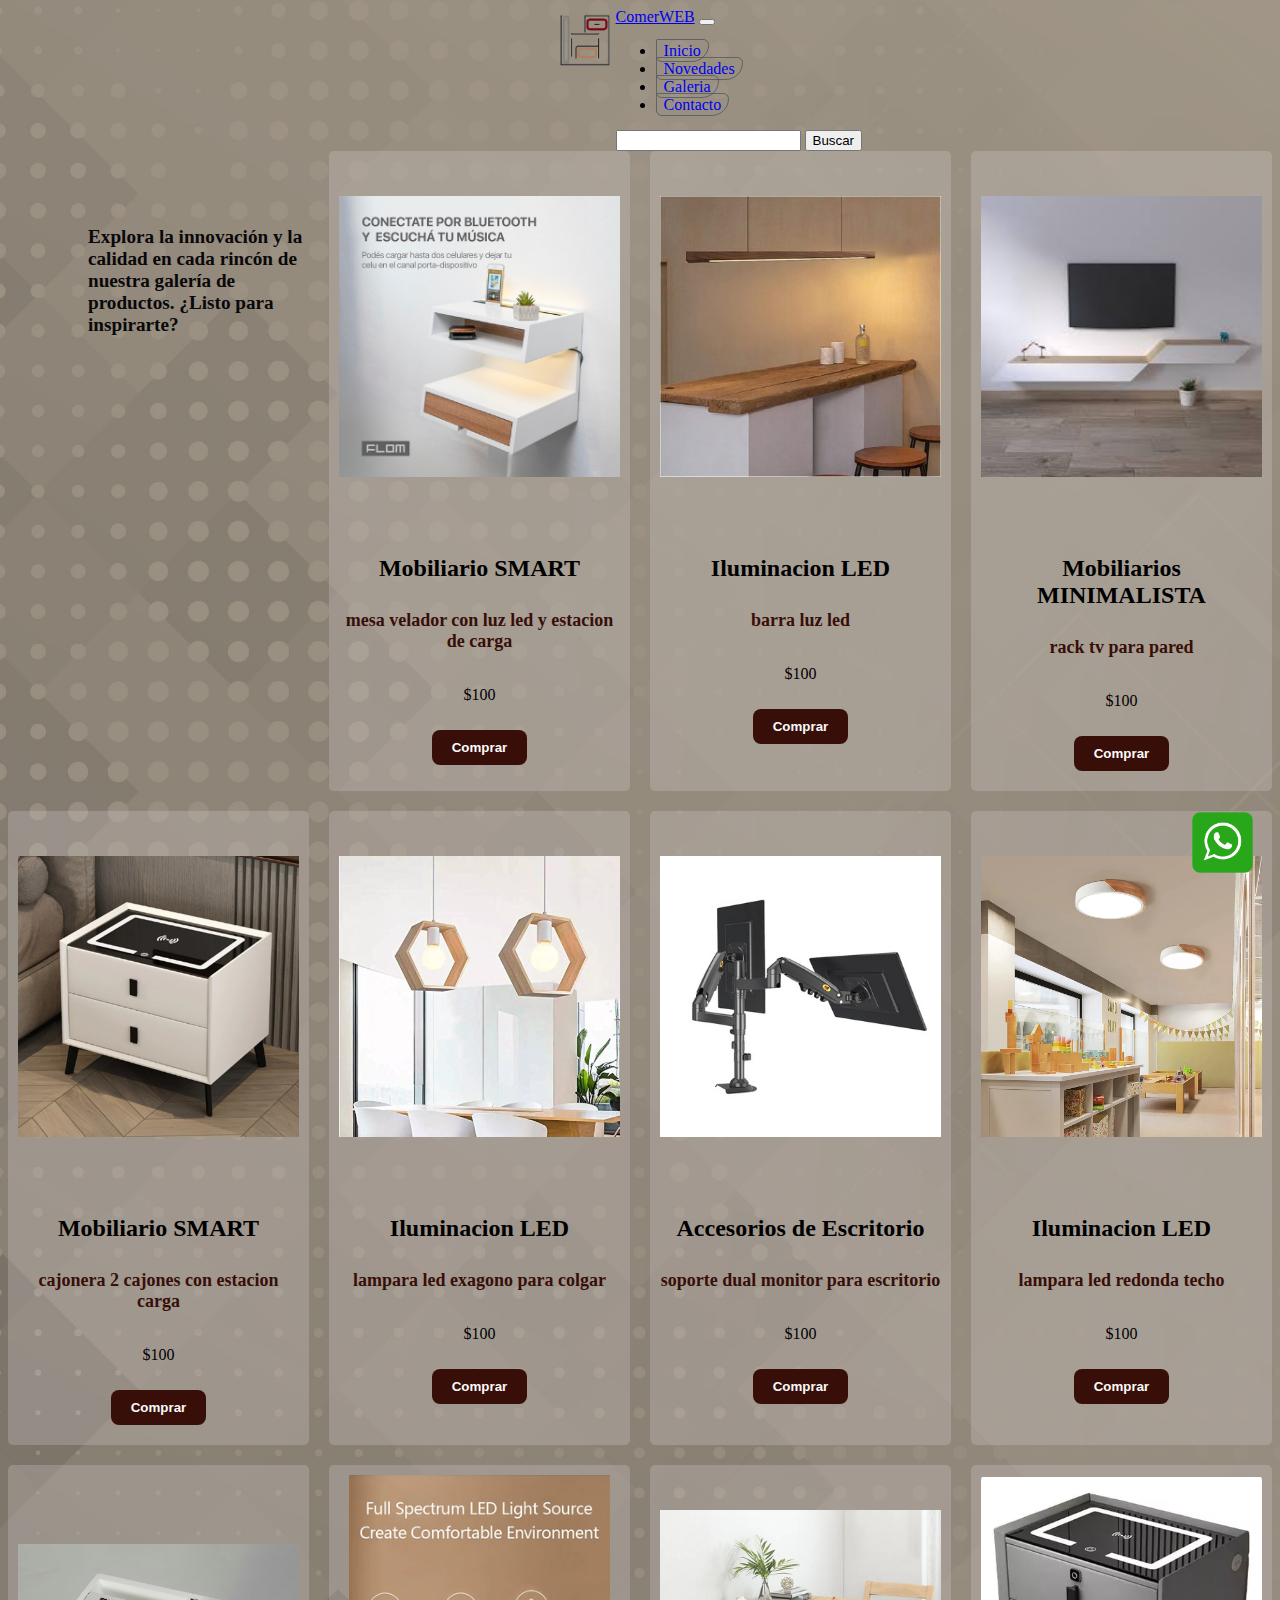
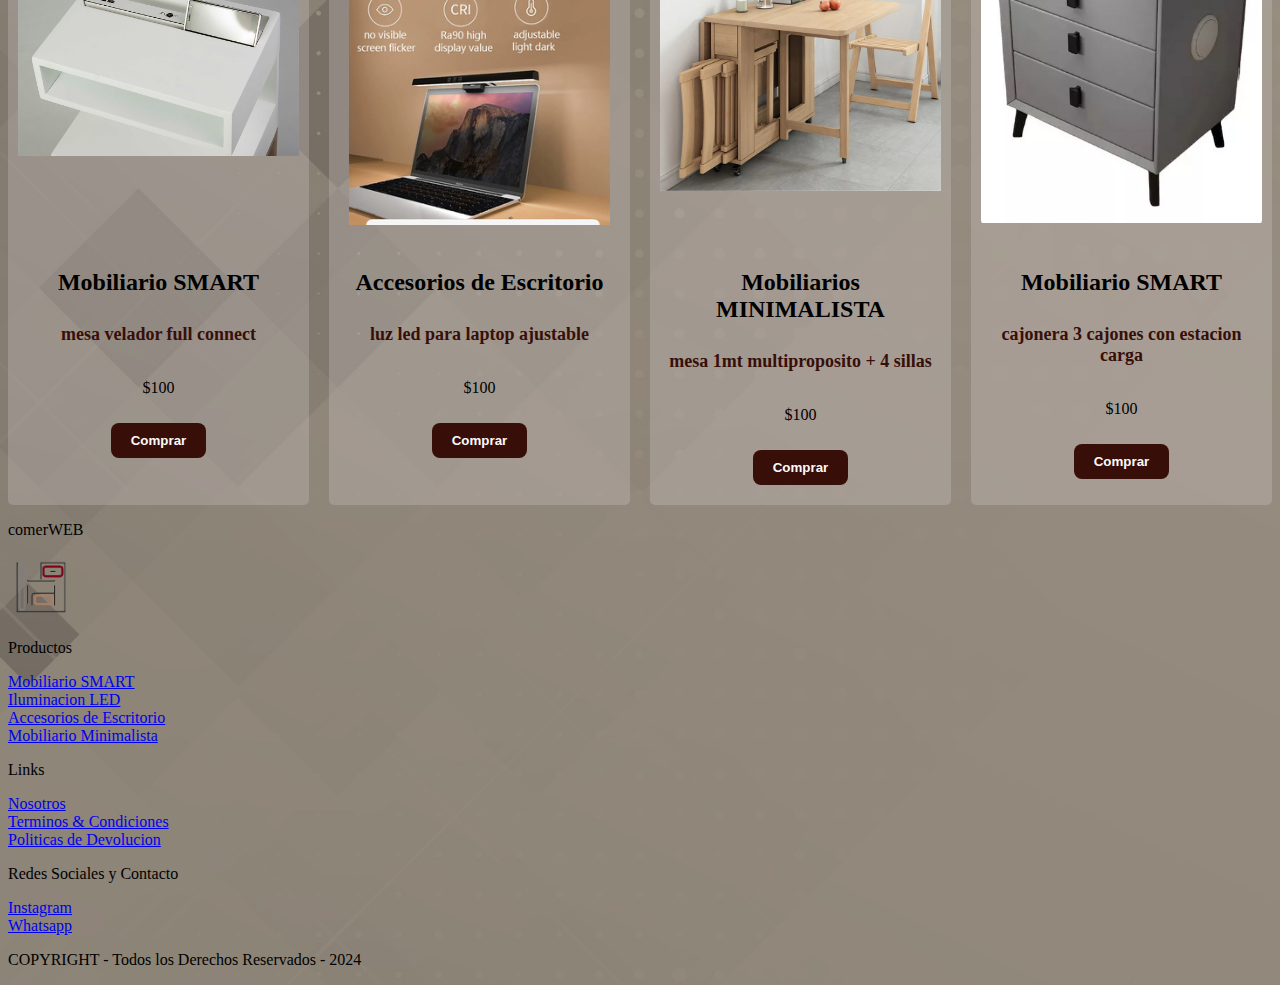
<file: page/Galeria.html>
<!DOCTYPE html>
<html lang="en">

<head>
    <meta charset="UTF-8">
    <meta name="viewport" content="width=device-width, initial-scale=1.0">
    <title>Galeria</title>
    <meta name="description" content="Descubre la elegancia moderna con nuestros muebles conectados. Diseño innovador y tecnología inteligente se unen para transformar tu hogar. Explora nuestra colección de muebles conectados para crear espacios sofisticados y funcionales. ¡Haz que tu casa sea tan inteligente como hermosa con nuestros muebles de última generación!">
    <meta name="keywords" content="muebles conectados, diseño, tecnología, hogar inteligente">
    <link href="https://cdn.jsdelivr.net/npm/bootstrap@5.3.2/dist/css/bootstrap.min.css" rel="stylesheet"
        integrity="sha384-T3c6CoIi6uLrA9TneNEoa7RxnatzjcDSCmG1MXxSR1GAsXEV/Dwwykc2MPK8M2HN" crossorigin="anonymous">
    <link rel="stylesheet" href="https://cdnjs.cloudflare.com/ajax/libs/font-awesome/6.2.1/css/all.min.css">
    <link rel="stylesheet" href="../css/estilo.css">
</head>

<body class="bgGaleria">
    <header class="areaInicio justify-content-evenly p-3">
        <img class=logo src="../asset/iconos/logosf.png" alt="Espacio Inteligente">
        <nav class="bg-gradient rounded-end navbar nav nav-underline navbar-expand-lg ">
            <div class=" container-fluid">
                <a class="navbar-brand fs-4 fst-italic" href="#">ComerWEB</a>
                <button class="navbar-toggler" type="button" data-bs-toggle="collapse" data-bs-target="#navbarText"
                    aria-controls="navbarText" aria-expanded="false" aria-label="Toggle navigation">
                    <span class="navbar-toggler-icon"></span>
                </button>
                <div class="collapse navbar-collapse" id="navbarText">
                    <ul class="navbar-nav me-auto mb-2 mb-lg-0">
                        <li class="nav-item">
                            <a class="nav-link active" aria-current="page" href="../index.html">Inicio</a>
                        </li>
                        <li class="nav-item">
                            <a class="nav-link" href="novedades.html">Novedades</a>
                        </li>
                        <li class="nav-item">
                            <a class="nav-link" href="#">Galeria</a>
                        </li>
                        <li class="nav-item">
                            <a class="nav-link" href="contacto.html">Contacto</a>
                        </li>
                    </ul>
                    <div class="container-fluid">
                        <form class="d-flex" role="search">
                            <input class="form-control me-2" type="search" placeholder="" aria-label="Search">
                            <button class="btn btn-outline-light" type="submit">Buscar</button>
                        </form>
                    </div>
                </div>
            </div>
        </nav>
    </header>
    <main>
        <section class="banner contenedorProductos">
            <h1 class="txth11">Explora la innovación y la calidad en cada rincón de nuestra galería de productos. ¿Listo para inspirarte?</h1>
            <div class="arti">
                <img class="artImagen" src="../asset/galeriaprod/mesaluzconec.jpg" alt="">
                <h3 class="articulo">Mobiliario SMART</h3>
                <p class="artDescripcion">mesa velador con luz led y estacion de carga</p>
                <p class="precio"> $100 </p>
                <button class="artBtn"> Comprar </button>
            </div>
            <div class="arti">
                <img class="artImagen" src="../asset/galeriaprod/ilucolgante3.jpg" alt="">
                <h3 class="articulo">Iluminacion LED</h3>
                <p class="artDescripcion">barra luz led</p>
                <p class="precio"> $100 </p>
                <button class="artBtn"> Comprar </button>
            </div>
            <div class="arti">
                <img class="artImagen" src="../asset/galeriaprod/rackmoderno.jpg" alt="">
                <h3 class="articulo">Mobiliarios MINIMALISTA</h3>
                <p class="artDescripcion">rack tv para pared</p>
                <p class="precio"> $100 </p>
                <button class="artBtn"> Comprar </button>
            </div>
            <div class="arti">
                <img class="artImagen" src="../asset/galeriaprod/galproductos6.webp" alt="">
                <h3 class="articulo">Mobiliario SMART</h3>
                <p class="artDescripcion">cajonera 2 cajones con estacion carga</p>
                <p class="precio"> $100 </p>
                <button class="artBtn"> Comprar </button>
            </div>
            <div class="arti">
                <img class="artImagen" src="../asset/galeriaprod/galproductos4.webp" alt="">
                <h3 class="articulo">Iluminacion LED</h3>
                <p class="artDescripcion">lampara led exagono para colgar</p>
                <p class="precio"> $100 </p>
                <button class="artBtn"> Comprar </button>
            </div>
            <div class="arti">
                <img class="artImagen" src="../asset/galeriaprod/escritorio (1).jpg" alt="">
                <h3 class="articulo">Accesorios de Escritorio</h3>
                <p class="artDescripcion">soporte dual monitor para escritorio</p>
                <p class="precio"> $100 </p>
                <button class="artBtn"> Comprar </button>
            </div>
            <div class="arti">
                <img class="artImagen" src="../asset/galeriaprod/ilminaled8.webp" alt="">
                <h3 class="articulo">Iluminacion LED</h3>
                <p class="artDescripcion">lampara led redonda techo</p>
                <p class="precio"> $100 </p>
                <button class="artBtn"> Comprar </button>
            </div>
            <div class="arti">
                <img class="artImagen" src="../asset/galeriaprod/velad1.jpg" alt="">
                <h3 class="articulo">Mobiliario SMART</h3>
                <p class="artDescripcion">mesa velador full connect</p>
                <p class="precio"> $100 </p>
                <button class="artBtn"> Comprar </button>
            </div>
            <div class="arti">
                <img class="artImagen" src="../asset/galeriaprod/escritorio (31).jpg" alt="">
                <h3 class="articulo">Accesorios de Escritorio</h3>
                <p class="artDescripcion">luz led para laptop ajustable</p>
                <p class="precio"> $100 </p>
                <button class="artBtn"> Comprar </button>
            </div>
            <div class="arti">
                <img class="artImagen" src="../asset/galeriaprod/galproductos26.webp" alt="">
                <h3 class="articulo">Mobiliarios MINIMALISTA</h3>
                <p class="artDescripcion">mesa 1mt multiproposito + 4 sillas</p>
                <p class="precio"> $100 </p>
                <button class="artBtn"> Comprar </button>
            </div>
            <div class="arti">
                <img class="artImagen" src="../asset/galeriaprod/veladorcarga.webp" alt="">
                <h3 class="articulo">Mobiliario SMART</h3>
                <p class="artDescripcion">cajonera 3 cajones con estacion carga</p>
                <p class="precio"> $100 </p>
                <button class="artBtn"> Comprar </button>
            </div>
            </div>
    </main>
    <footer>
        <div>
            <a href="https://wa.me/56923901903" target="_blank">
            <img class="logoWhatsapp" src="../asset/iconos/whatsapp.png" alt="Logo de whatsapp"></a>
        </div>
        <div>
            <div class="container-fluid">
                <div class="row p-4 bg-dark text-white">
                    <div class="col-xs-12 col-md-6 col-lg-3">
                        <p class="h3 mb-2">comerWEB</p>
                        <img class="logo" src="../asset/iconos/logosf.png" alt="">
                    </div>
                    <div class="col-xs-12 col-md-6 col-lg-3">
                        <p class="h5 mb-2">Productos</p>
                        <div>
                            <a class="text-secondary text-decoration-none" href="galeria.html">Mobiliario SMART</a>
                        </div>
                        <div>
                            <a class="text-secondary text-decoration-none" href="galeria.html">Iluminacion LED</a>
                        </div>
                        <div>
                            <a class="text-secondary text-decoration-none" href="galeria.html">Accesorios de Escritorio</a>
                        </div>
                        <div>
                            <a class="text-secondary text-decoration-none" href="galeria.html">Mobiliario Minimalista</a>
                        </div>
                    </div>
                    <div class="col-xs-12 col-md-6 col-lg-3">
                        <p class="h5 mb-2">Links</p>
                        <div>
                            <a class="text-secondary text-decoration-none" href="nosotros.html">Nosotros</a>
                        </div>
                        <div>
                            <a class="text-secondary text-decoration-none" href="termcondypoldev.html">Terminos & Condiciones</a>
                        </div>
                        <div>
                            <a class="text-secondary text-decoration-none" href="termcondypoldev.html">Politicas de Devolucion</a>
                        </div>
                    </div>
                    <div class="col-xs-12 col-md-6 col-lg-3">
                        <p class="h5 mb-2">Redes Sociales y Contacto</p>
                        <div>
                            <a class="text-secondary text-decoration-none" href="https://www.instagram.com/" target="_blank">Instagram</a>
                        </div>
                        <div>
                            <a class="text-secondary text-decoration-none" href="https://wa.me/56923901903" target="_blank">Whatsapp</a>
                        </div>
                    </div>
                    <div class="col-xs-12">
                        <p class="text-white text-center">COPYRIGHT - Todos los Derechos Reservados - 2024</p>
                    </div>
                </div>
            </div>
        </footer>
    <script src="https://cdn.jsdelivr.net/npm/bootstrap@5.3.2/dist/js/bootstrap.bundle.min.js"
        integrity="sha384-C6RzsynM9kWDrMNeT87bh95OGNyZPhcTNXj1NW7RuBCsyN/o0jlpcV8Qyq46cDfL" crossorigin="anonymous">
        </script>
</body>

</html>
</file>
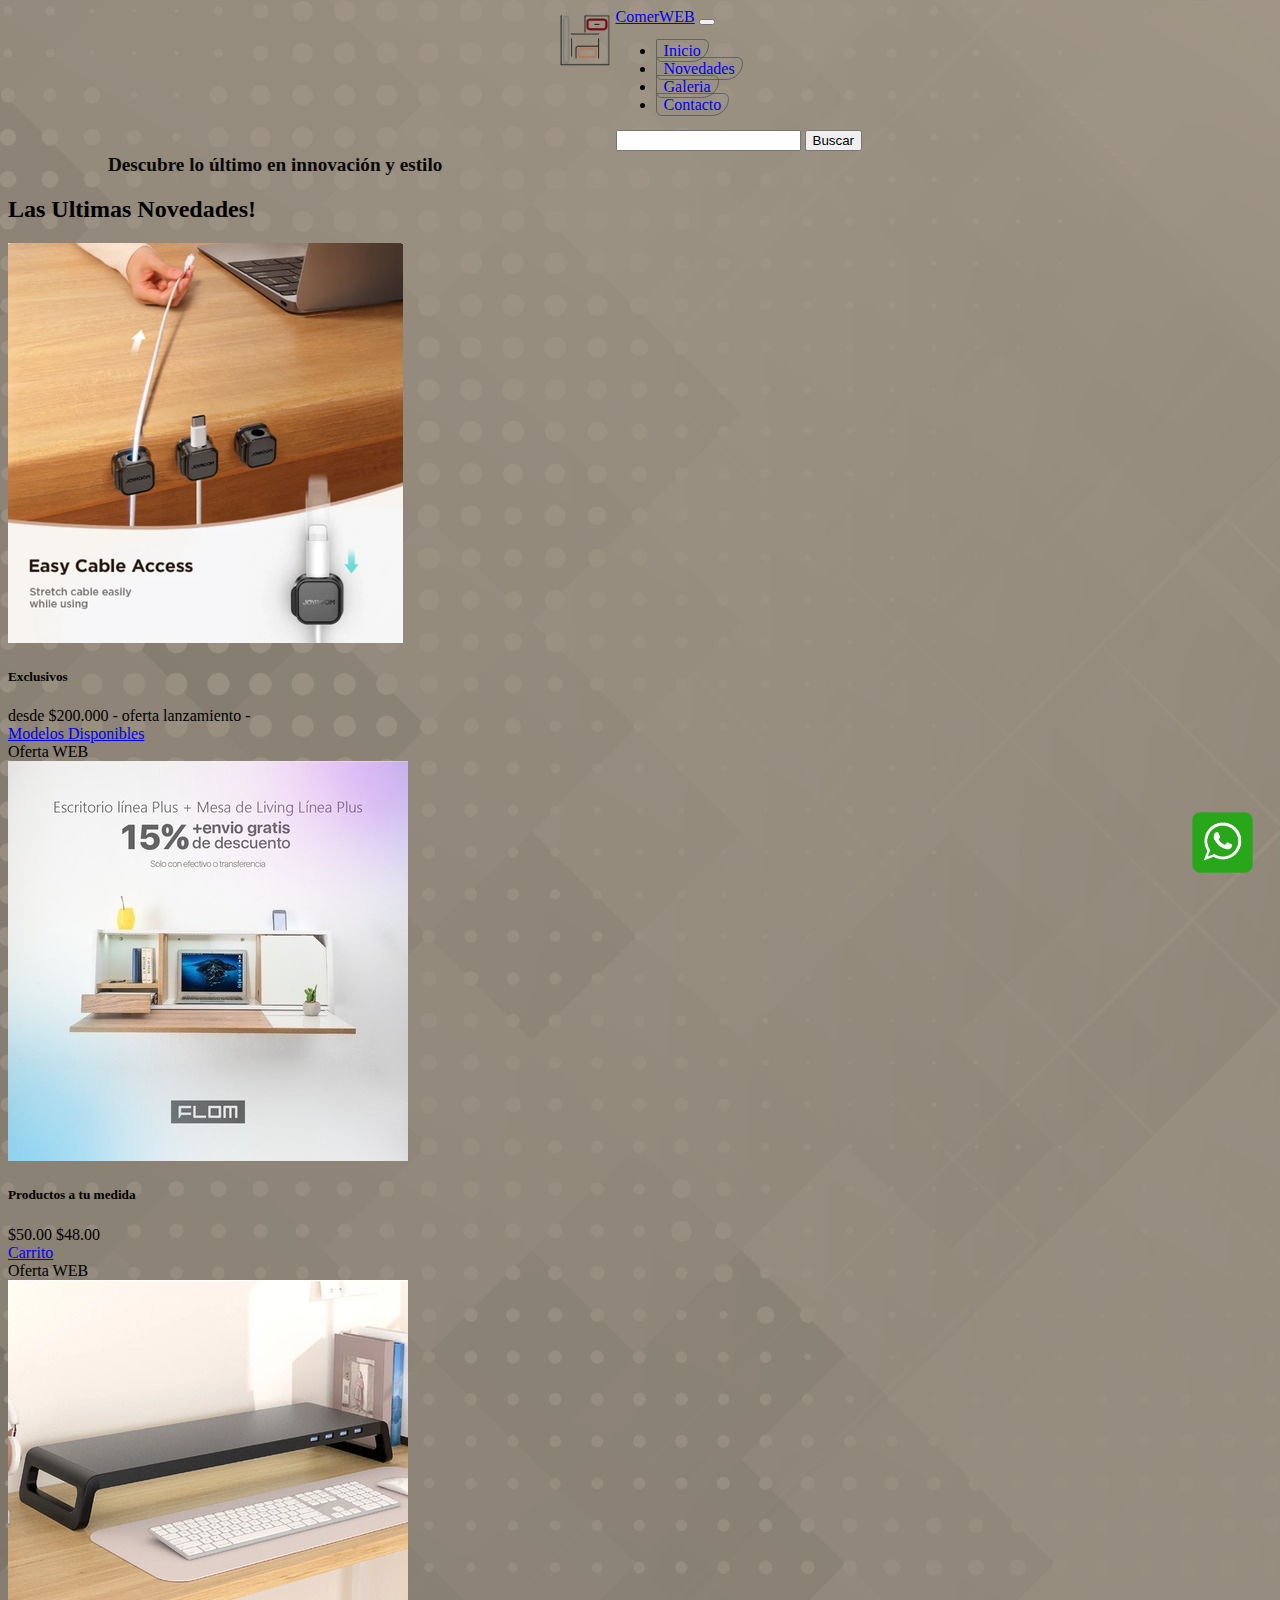
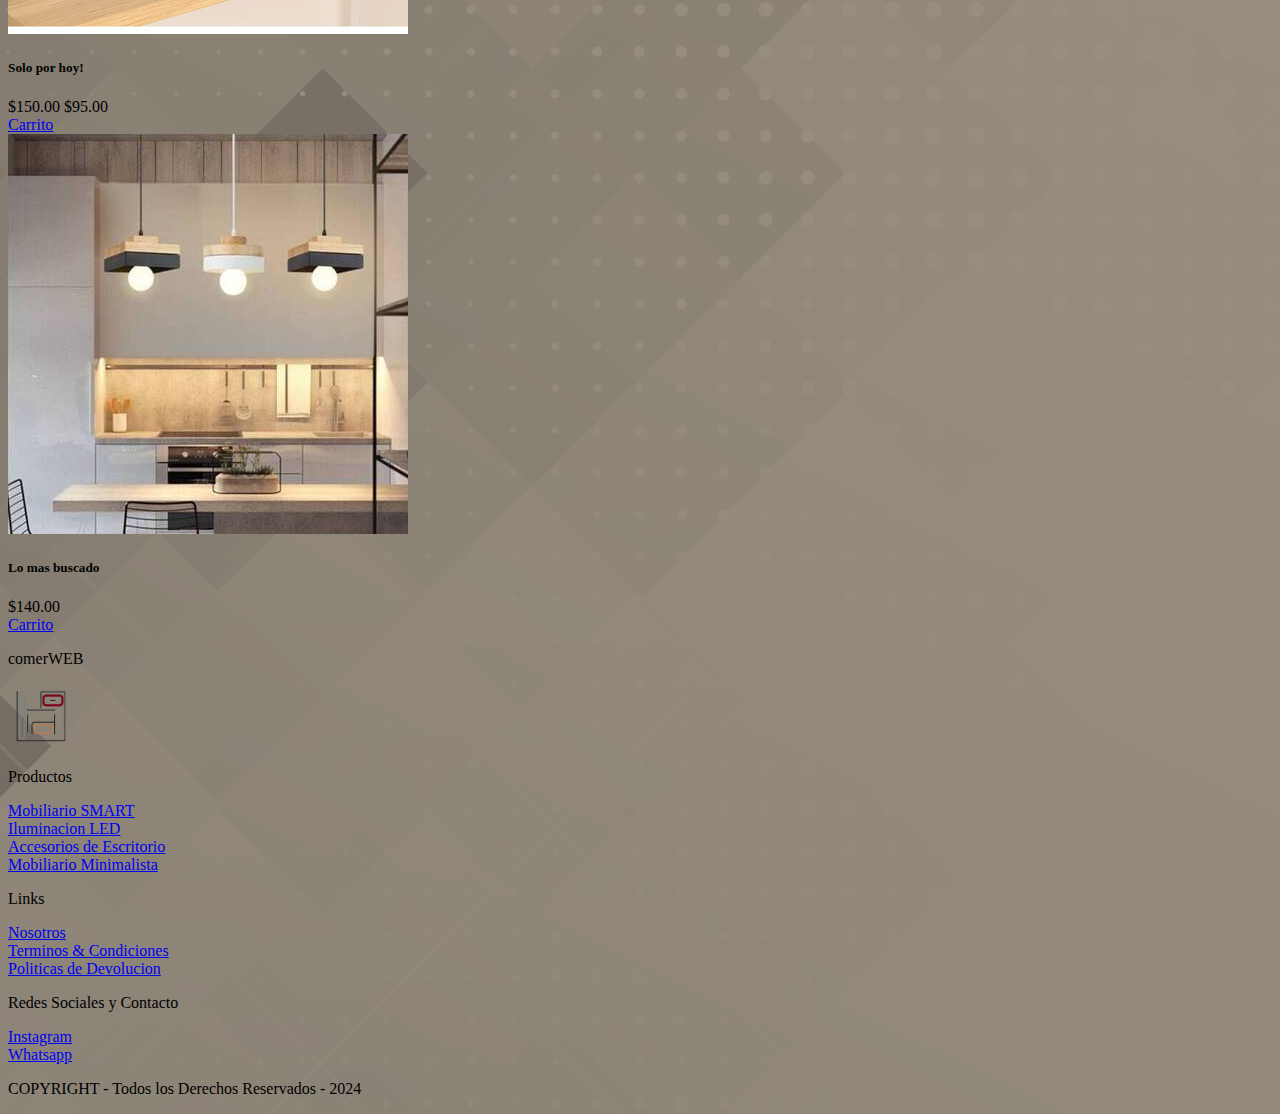
<file: page/novedades.html>
<!DOCTYPE html>
<html lang="en">

<head>
    <meta charset="UTF-8">
    <meta name="viewport" content="width=device-width, initial-scale=1.0">
    <title>Novedades</title>
    <meta name="description"content="Descubre la elegancia moderna con nuestros muebles conectados. Diseño innovador y tecnología inteligente se unen para transformar tu hogar. Explora nuestra colección de muebles conectados para crear espacios sofisticados y funcionales. ¡Haz que tu casa sea tan inteligente como hermosa con nuestros muebles de última generación!">
    <meta name="keywords" content="muebles conectados, diseño, tecnología, hogar inteligente">
    <link href="https://cdn.jsdelivr.net/npm/bootstrap@5.3.2/dist/css/bootstrap.min.css" rel="stylesheet"
        integrity="sha384-T3c6CoIi6uLrA9TneNEoa7RxnatzjcDSCmG1MXxSR1GAsXEV/Dwwykc2MPK8M2HN" crossorigin="anonymous">
    <link rel="stylesheet" href="https://cdnjs.cloudflare.com/ajax/libs/font-awesome/6.2.1/css/all.min.css">
    <link rel="stylesheet" href="../css/estilo.css">
</head>

<body>
    <header class="areaInicio d-flex justify-content-evenly p-3">
        <img <img class=logo src="../asset/iconos/logosf.png" alt="Espacio Inteligente">
        <nav class="bg-gradient rounded-end navbar nav nav-underline navbar-expand-lg">
            <div class="container-fluid">
                <a class="navbar-brand fs-3 fst-italic" href="../index.html">ComerWEB</a>
                <button class="navbar-toggler" type="button" data-bs-toggle="collapse" data-bs-target="#navbarText"
                    aria-controls="navbarText" aria-expanded="false" aria-label="Toggle navigation">
                    <span class="navbar-toggler-icon"></span>
                </button>
                <div class="collapse navbar-collapse" id="navbarText">
                    <ul class="navbar-nav me-auto mb-2 mb-lg-0">
                        <li class="nav-item">
                            <a class="nav-link active" aria-current="page" href="../index.html">Inicio</a>
                        </li>
                        <li class="nav-item">
                            <a class="nav-link" href="#">Novedades</a>
                        </li>
                        <li class="nav-item">
                            <a class="nav-link" href="galeria.html">Galeria</a>
                        </li>
                        <li class="nav-item">
                            <a class="nav-link" href="contacto.html">Contacto</a>
                        </li>
                    </ul>
                    <div class="container-fluid">
                        <form class="d-flex" role="search">
                            <input class="form-control me-2" type="search" placeholder="" aria-label="Search">
                            <button class="btn btn-outline-light" type="submit">Buscar</button>
                        </form>
                    </div>
                </div>
        </nav>
    </header>
    <main>
        <h1 class="txth12">Descubre lo último en innovación y estilo</h1>
        <section class="py-2">
            <div class=".container-fluid px-4 px-lg-5 mt-5">
                <h2 class="fw-bolder mb-4">Las Ultimas Novedades!</h2>
                <div class="row gx-4 gx-lg-5 row-cols-2 row-cols-md-3 row-cols-xl-4 justify-content-center">
                    <div class="col mb-5">
                        <div class="card h-100">
                            <img class="card-img-top" src="../asset/galeriaprod/novcositocable.png" alt="..." />
                            <div class="card-body p-4">
                                <div class="text-center">
                                    <h5 class="fw-bolder">Exclusivos</h5>
                                    desde $200.000 - oferta lanzamiento -
                                </div>
                            </div>
                            <div class="card-footer p-4 pt-0 border-top-0 bg-transparent">
                                <div class="text-center"><a class="btn btn-outline-dark mt-auto" href="#">Modelos
                                        Disponibles</a></div>
                            </div>
                        </div>
                    </div>
                    <div class="col mb-5">
                        <div class="card h-100">
                            <div class="badge bg-dark text-white position-absolute" style="top: 0.5rem; right: 0.5rem">
                                Oferta WEB</div>
                            <img class="card-img-top" src="../asset/galeriaprod/novescri.jpg" alt="..." />
                            <div class="card-body p-4">
                                <div class="text-center">
                                    <h5 class="fw-bolder">Productos a tu medida</h5>
                                    <!-- Product reviews-->
                                    <div class="d-flex justify-content-center small text-warning mb-2">
                                        <div class="bi-star-fill"></div>
                                        <div class="bi-star-fill"></div>
                                        <div class="bi-star-fill"></div>
                                        <div class="bi-star-fill"></div>
                                        <div class="bi-star-fill"></div>
                                    </div>
                                    <!-- Product price-->
                                    <span class="text-muted text-decoration-line-through">$50.00</span>
                                    $48.00
                                </div>
                            </div>
                            <!-- Product actions-->
                            <div class="card-footer p-4 pt-0 border-top-0 bg-transparent">
                                <div class="text-center"><a class="btn btn-outline-dark mt-auto" href="#">Carrito</a>
                                </div>
                            </div>
                        </div>
                    </div>
                    <div class="col mb-5">
                        <div class="card h-100">
                            <div class="badge bg-dark text-white position-absolute" style="top: 0.5rem; right: 0.5rem">
                                Oferta WEB</div>
                            <img class="card-img-top" src="../asset/galeriaprod/novescritoriomesa.jpg" alt="..." />
                            <div class="card-body p-4">
                                <div class="text-center">
                                    <h5 class="fw-bolder">Solo por hoy!</h5>
                                    <span class="text-muted text-decoration-line-through">$150.00</span>
                                    $95.00
                                </div>
                            </div>
                            <div class="card-footer p-4 pt-0 border-top-0 bg-transparent">
                                <div class="text-center"><a class="btn btn-outline-dark mt-auto" href="#">Carrito</a>
                                </div>
                            </div>
                        </div>
                    </div>
                    <div class="col mb-5">
                        <div class="card h-100">
                            <img class="card-img-top" src="../asset/galeriaprod/novlamp.jpg" alt="..." />
                            <div class="card-body p-4">
                                <div class="text-center">
                                    <h5 class="fw-bolder">Lo mas buscado</h5>
                                    <div class="d-flex justify-content-center small text-warning mb-2">
                                        <div class="bi-star-fill"></div>
                                        <div class="bi-star-fill"></div>
                                        <div class="bi-star-fill"></div>
                                        <div class="bi-star-fill"></div>
                                        <div class="bi-star-fill"></div>
                                    </div>
                                    $140.00
                                </div>
                            </div>
                            <div class="card-footer p-4 pt-0 border-top-0 bg-transparent">
                                <div class="text-center"><a class="btn btn-outline-dark mt-auto" href="#">Carrito</a>
                                </div>
                            </div>
                        </div>
                    </div>
                </div>
            </div>
        </section>
    </main>
    <footer>
        <div>
            <a href="https://wa.me/56923901903" target="_blank">
            <img class="logoWhatsapp" src="../asset/iconos/whatsapp.png" alt="Logo de whatsapp"></a>
        </div>
        <div>
            <div class="container-fluid">
                <div class="row p-4 bg-dark text-white">
                    <div class="col-xs-12 col-md-6 col-lg-3">
                        <p class="h3 mb-2">comerWEB</p>
                        <img class="logo" src="../asset/iconos/logosf.png" alt="">
                    </div>
                    <div class="col-xs-12 col-md-6 col-lg-3">
                        <p class="h5 mb-2">Productos</p>
                        <div>
                            <a class="text-secondary text-decoration-none" href="galeria.html">Mobiliario SMART</a>
                        </div>
                        <div>
                            <a class="text-secondary text-decoration-none" href="galeria.html">Iluminacion LED</a>
                        </div>
                        <div>
                            <a class="text-secondary text-decoration-none" href="galeria.html">Accesorios de Escritorio</a>
                        </div>
                        <div>
                            <a class="text-secondary text-decoration-none" href="galeria.html">Mobiliario Minimalista</a>
                        </div>
                    </div>
                    <div class="col-xs-12 col-md-6 col-lg-3">
                        <p class="h5 mb-2">Links</p>
                        <div>
                            <a class="text-secondary text-decoration-none" href="nosotros.html">Nosotros</a>
                        </div>
                        <div>
                            <a class="text-secondary text-decoration-none" href="termcondypoldev.html">Terminos & Condiciones</a>
                        </div>
                        <div>
                            <a class="text-secondary text-decoration-none" href="termcondypoldev.html">Politicas de Devolucion</a>
                        </div>
                    </div>
                    <div class="col-xs-12 col-md-6 col-lg-3">
                        <p class="h5 mb-2">Redes Sociales y Contacto</p>
                        <div>
                            <a class="text-secondary text-decoration-none" href="https://www.instagram.com/" target="_blank">Instagram</a>
                        </div>
                        <div>
                            <a class="text-secondary text-decoration-none" href="https://wa.me/56923901903" target="_blank">Whatsapp</a>
                        </div>
                    </div>
                    <div class="col-xs-12">
                        <p class="text-white text-center">COPYRIGHT - Todos los Derechos Reservados - 2024</p>
                    </div>
                </div>
            </div>
        </footer>
    <script src="https://cdn.jsdelivr.net/npm/bootstrap@5.3.2/dist/js/bootstrap.bundle.min.js"
        integrity="sha384-C6RzsynM9kWDrMNeT87bh95OGNyZPhcTNXj1NW7RuBCsyN/o0jlpcV8Qyq46cDfL"
        crossorigin="anonymous"></script>
</body>

</html>
</file>
<file: css/estilo.css>
@import url("https://fonts.googleapis.com/css2?family=Roboto:wght@300&display=swap");
header {
  display: flex;
  justify-content: center;
  margin-left: 100px;
  padding-left: 30px;
  border-radius: 5px 20px 60px;
}

nav ul li a {
  padding: 2px 7px 2px 7px;
  border: 1px solid rgba(48, 63, 79, 0.555);
  border-radius: 5px 20px 60px;
  text-decoration: none;
}

.fdoInicial {
  font-family: "Roboto", Tahoma, Geneva, Verdana, sans-serif;
  background-image: url("../asset/fondos/trama_black.jpg");
  width: 100%;
  height: 860px;
  background-color: #6b5d4d;
  background-size: cover;
  background-position: center;
  background-repeat: repeat;
}

/* .bgGaleria {
    width: 100%;
    height: 50rem;
    background-image: linear-gradient(135deg, white, rgb(187, 182, 182), rgb(197, 192, 192), rgb(208, 211, 211), rgb(228, 224, 194));
    font-family: 'Roboto', sans-serif;
    background-size: 500%;
    animation: fanimado 8s infinite;
}

@keyframes fanimado {
    0% {
        background-position: 0% 50%;
    }

    50% {
        background-position: 100% 50%;
    }

    100% {
        background-position: 0% 50%;
    }
}
*/
.bgNosotros {
  background-image: url(../asset/fondos/trama_gris.jpg);
  background-size: cover;
  background-position: center;
  background-repeat: repeat;
}

body {
  background-image: url(../asset/fondos/trama_black.jpg);
  background-size: cover;
  background-position: center;
  background-repeat: repeat;
}

.imgnos {
  position: relative;
  width: auto;
  height: 100%;
}

.txth1 {
  margin: 0.625rem;
  padding: 0.5rem;
  font-size: larger;
  text-align: center;
  color: #1d1404;
  font-weight: bold;
}

.txth11 {
  margin-top: 75px;
  padding-left: 5rem;
  font-size: larger;
  align-items: center;
  color: #0a0809;
  font-weight: bold;
}

.txth12 {
  margin: 3px 10px 1px 20px;
  padding-left: 80px;
  font-size: larger;
  text-align: left;
  color: #0a0809;
  font-weight: bold;
}

.txt13 {
  color: rgb(26, 5, 4);
  text-align: center;
  font-size: larger;
}

.txt14 {
  color: rgb(96, 19, 131);
  text-align: center;
  font-size: larger;
}

.areaInicio {
  background-color: rgba(77, 84, 92, 0);
  display: flex;
  width: 90%;
  border-radius: 10px 30px 10px 60px;
}

.logoWhatsapp {
  width: 75px;
  position: fixed;
  bottom: 20px;
  right: 20px;
  cursor: pointer;
}

.txtespecial1 {
  margin-top: 0.625rem;
  margin-left: 1rem;
  font-size: x-large;
  color: rgba(118, 21, 14, 0.996);
  font-weight: bolder;
}

.txtespecial12 {
  margin-top: 50px;
  margin-left: 0.3125rem;
  font-size: large;
  color: rgb(248, 245, 245);
  font-weight: bolder;
  text-align: center;
}

.txtespecial123 {
  margin-top: 50px;
  font-size: large;
  color: rgb(10, 9, 9);
  font-weight: bolder;
  text-align: center;
}

.mobSmart {
  transition: all 0.3s;
  border-style: initial;
  margin: 0.2rem;
  background-image: url(../asset/galeriaprod/velad1.jpg);
  opacity: 80%;
  background-size: cover;
  background-position: right;
  background-repeat: no-repeat;
  text-indent: 1.25rem;
  grid-column-start: 2;
  grid-column-end: 3;
  border-radius: 20px 50px;
  opacity: 75%;
}

.mobSmart:hover {
  border-style: inset;
}

.iluminacion {
  transition: all 0.3s;
  border-style: initial;
  background-image: url(../asset/galeriaprod/ilucolgante3.jpg);
  opacity: 80%;
  background-size: cover;
  background-position: center;
  background-repeat: no-repeat;
  color: #fafafa;
  grid-row-start: 1;
  grid-row-end: 4;
  border-radius: 20px 50px;
  margin: 0.2rem;
}

.iluminacion:hover {
  border-style: inset;
}

.accEscri {
  transition: all 0.3s;
  border-style: initial;
  background-image: url(../asset/galeriaprod/carrousel3.jpg);
  opacity: 80%;
  background-size: cover;
  background-position: center;
  grid-column-start: 2;
  grid-column-end: 3;
  border-radius: 20px 50px;
  margin: 0.2rem;
}

.accEscri:hover {
  border-style: inset;
}

.mobMin {
  transition: all 0.3s;
  border-style: initial;
  background-image: url(../asset/galeriaprod/galproductos26.webp);
  opacity: 80%;
  background-size: cover;
  background-position: center;
  grid-column-start: 2;
  grid-column-end: 3;
  border-radius: 20px 50px 5px;
  margin: 0.2rem;
}

.mobMin:hover {
  border-style: inset;
}

.container {
  padding: 0.625rem;
  display: grid;
  height: 600px;
  grid-template-columns: 1fr, 2;
  grid-template-rows: 1fr, 4;
  gap: 0.125rem;
}

.container-form {
  padding: 0.625rem;
  width: 100%;
  max-width: 1100px;
  margin: auto;
  display: grid;
  grid-template-columns: repeat(2, 1fr);
  grid-gap: 50px;
  margin-top: 90px;
}

.container-form h2 {
  margin-bottom: 15px;
  font-size: 35px;
}

.container-form p {
  font-size: 17px;
  line-height: 1.6;
  margin-bottom: 30px;
}

.container-form a {
  font-size: 17px;
  display: inline-block;
  text-decoration: none;
  width: 100%;
  margin-bottom: 15px;
  color: black;
  font-weight: 700;
}

.container-form a i {
  color: rgb(95, 59, 18);
  margin-right: 10px;
}

.container-form form .campo textarea {
  width: 100%;
  padding: 15px 10px;
  font-size: 16px;
  border: 1px solid #dbdbdb;
  margin-bottom: 20px;
  border-radius: 3px;
  outline: 0px;
}

.container-form form textarea {
  max-width: 530px;
  min-width: 530px;
  min-height: 140px;
  max-height: 150px;
}

.container-form .btn-enviar {
  padding: 15px;
  font-size: 16px;
  border: none;
  outline: 0px;
  background: rgb(95, 59, 18);
  color: white;
  border-radius: 3px;
  transition: all 300ms ease;
}

.container-form .btn-enviar:hover {
  background: rgb(95, 59, 18);
}

.contenedorProductos {
  display: grid;
  grid-template-columns: repeat(4, 1fr);
  gap: 20px;
}

.arti {
  display: flex;
  flex-direction: column;
  align-items: center;
  padding: 10px;
  border-radius: 5px;
  background-color: rgba(216, 210, 210, 0.261);
}

.artImagen {
  width: 100%;
  height: 350px;
  border-radius: 5px;
  margin-bottom: 20px;
  object-fit: contain;
}

.articulo {
  font-size: 24px;
  font-weight: bold;
  text-align: center;
  margin-bottom: 10px;
}

.artDescripcion {
  font-size: 18px;
  font-weight: bold;
  color: rgb(56, 15, 8);
  text-align: center;
}

.artBtn {
  padding: 10px 20px;
  background-color: rgb(56, 15, 8);
  color: #fafafa;
  font-weight: bold;
  border-radius: 8px;
  margin: 10px;
  cursor: pointer;
  border: none;
}

.contact_section {
  position: relative;
  color: white;
}
.contact_section .heading_container {
  justify-content: start;
}
.contact_section .heading_container h2::before {
  text-align: left;
  left: 0;
  transform: none;
}
.contact_section .row {
  align-items: center;
}
.contact_section .img-box img {
  width: 100%;
}
.contact_section .form_container {
  padding: 45px 0 45px 15px;
}
.contact_section input {
  width: 100%;
  border: none;
  background-color: white;
  outline: none;
  color: black;
  margin-top: 25px;
  padding: 12px;
}
.contact_section input.message-box {
  padding: 45px 12px;
}
.contact_section button {
  padding: 10px 65px;
  outline: none;
  border: none;
  color: white;
  background: #500c1a;
  margin: 45px 0 0 auto;
  text-transform: uppercase;
}

.info_items {
  width: 70%;
  margin: 0 auto;
  display: flex;
  justify-content: space-between;
}
.info_items .item {
  width: 200px;
  display: flex;
  flex-direction: column;
  align-items: center;
  text-align: center;
}
.info_items .item .img-box {
  width: 80px;
  height: 80px;
  border-radius: 100%;
  background-repeat: no-repeat;
  background-position: center;
}
.info_items .item .detail-box {
  margin-top: 5px;
  color: #fff;
}

.info_items {
  position: relative;
}

a {
  position: relative;
}

.logo {
  width: 4rem;
  height: 4rem;
}

@media (min-width: 768px) and (max-width: 1024px) {
  .contenedorProductos {
    grid-template-columns: 1fr 1fr;
    gap: 15px;
  }
}
@media (max-width: 767px) {
  .contenedorProductos {
    grid-template-columns: 1fr;
  }
}
@media (max-width: 375px) {
  .bgContactos {
    display: block;
  }
}

/*# sourceMappingURL=estilo.css.map */
</file>
